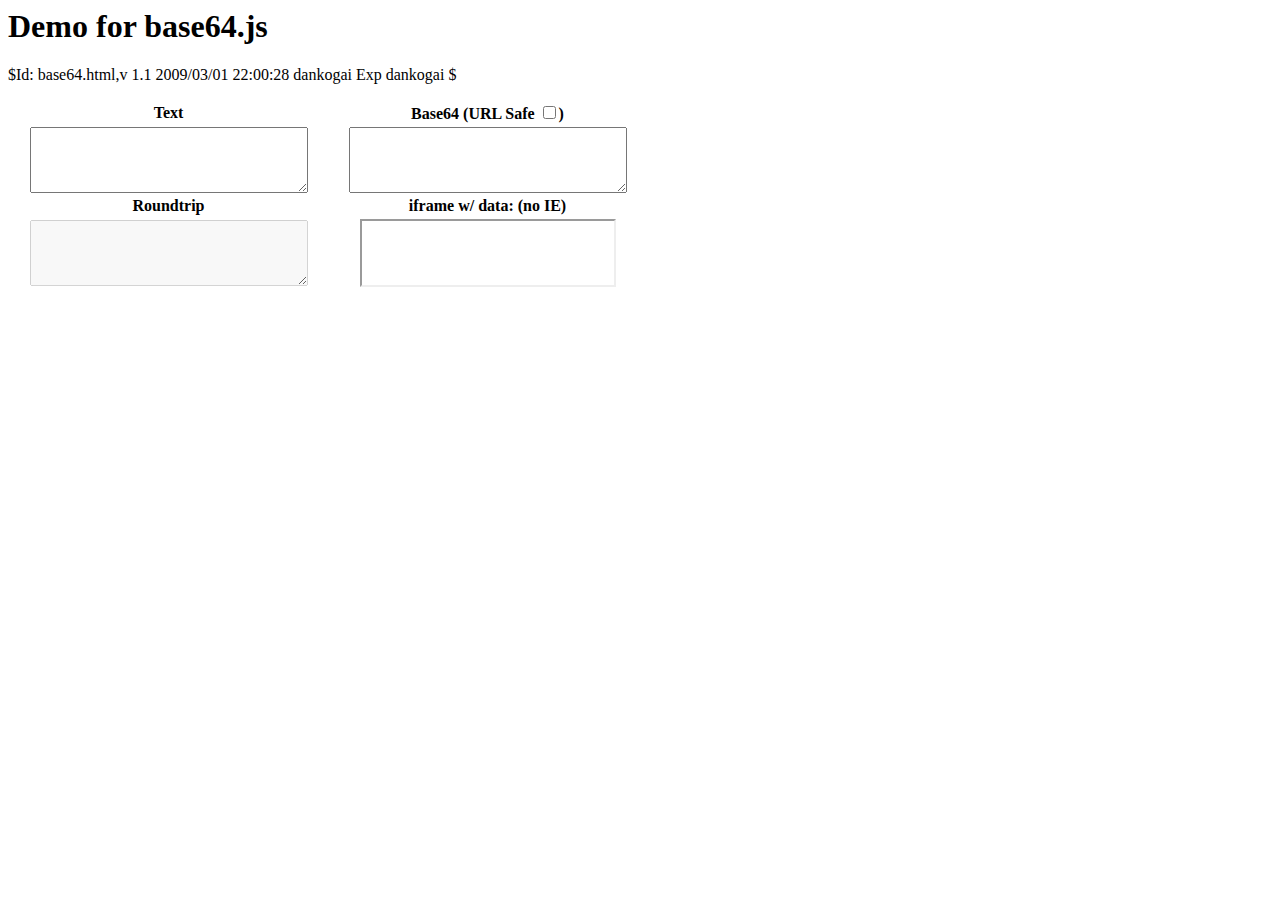
<file: node_modules/js-base64/base64.html>
<!DOCTYPE HTML PUBLIC "-//W3C//DTD HTML 4.01 Transitional//EN">
<!-- $Id: base64.html,v 1.1 2009/03/01 22:00:28 dankogai Exp dankogai $ -->
<html>
<head>
<meta http-equiv="Content-Type" content="text/html; charset=UTF-8">
<title>Demo for base64.js</title>
</head>
<body>
<h1>Demo for base64.js</h1>
<p>$Id: base64.html,v 1.1 2009/03/01 22:00:28 dankogai Exp dankogai $</p>
<table width="640"><tbody>
<tr><th width="50%">Text</th><th>Base64
(URL Safe <input id="encodeURI" type="checkbox" onclick="doit()">)</th></tr>
<tr>
<th><textarea id="srctxt" cols="32" rows="4" onkeyup="doit()">
</textarea></th>
<th><textarea id="base64" cols="32" rows="4" onkeyup="
    $('srctxt').value = Base64.decode(this.value);
    doit();
    if (1 /*@cc_on -1 @*/) $('data').src = 'data:text/plain;base64,' + this.value;
"></textarea></th>
</tr>
<tr><th width="50%">Roundtrip</th><th>iframe w/ data: (no IE)</th></tr>
<tr>
<th><textarea id="roundtrip" cols="32" rows="4" disabled></textarea></th>
<th><iframe id="data" width="80%" height="64"></iframe></th>
</tr>
</tbody></table>


<script src="./base64.js"></script>
<script>
$ = function(id){ return document.getElementById(id) };
function doit(){
    var encoded = Base64[ 
        'encode' + ($('encodeURI').checked ? 'URI' : '')
     ]($('srctxt').value);
    $('base64').value = encoded;
    if (1 /*@cc_on -1 @*/) {
        $('data').src = 'data:text/plain;base64,' 
            + Base64.encode(Base64.decode(encoded));
    }
    $('roundtrip').value = Base64.decode(encoded);
}
</script>
</body>
</html>
</file>
